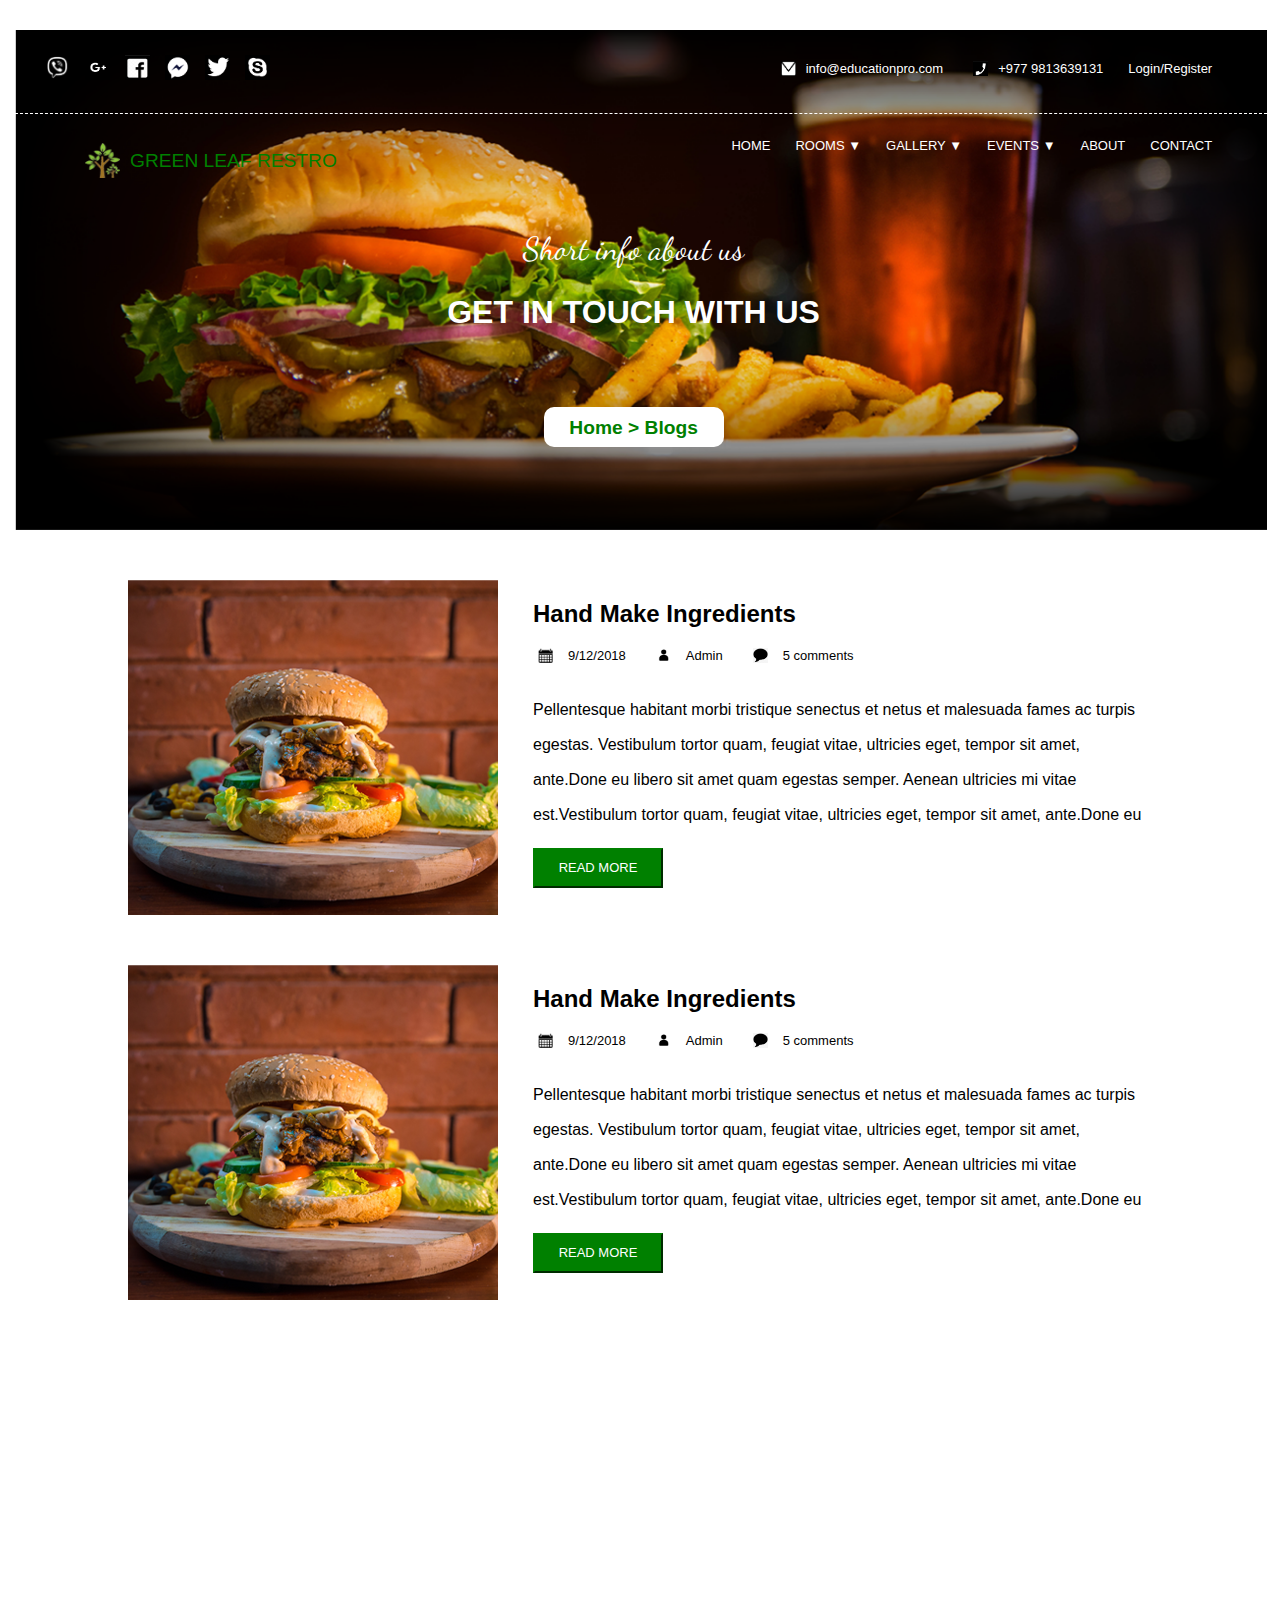
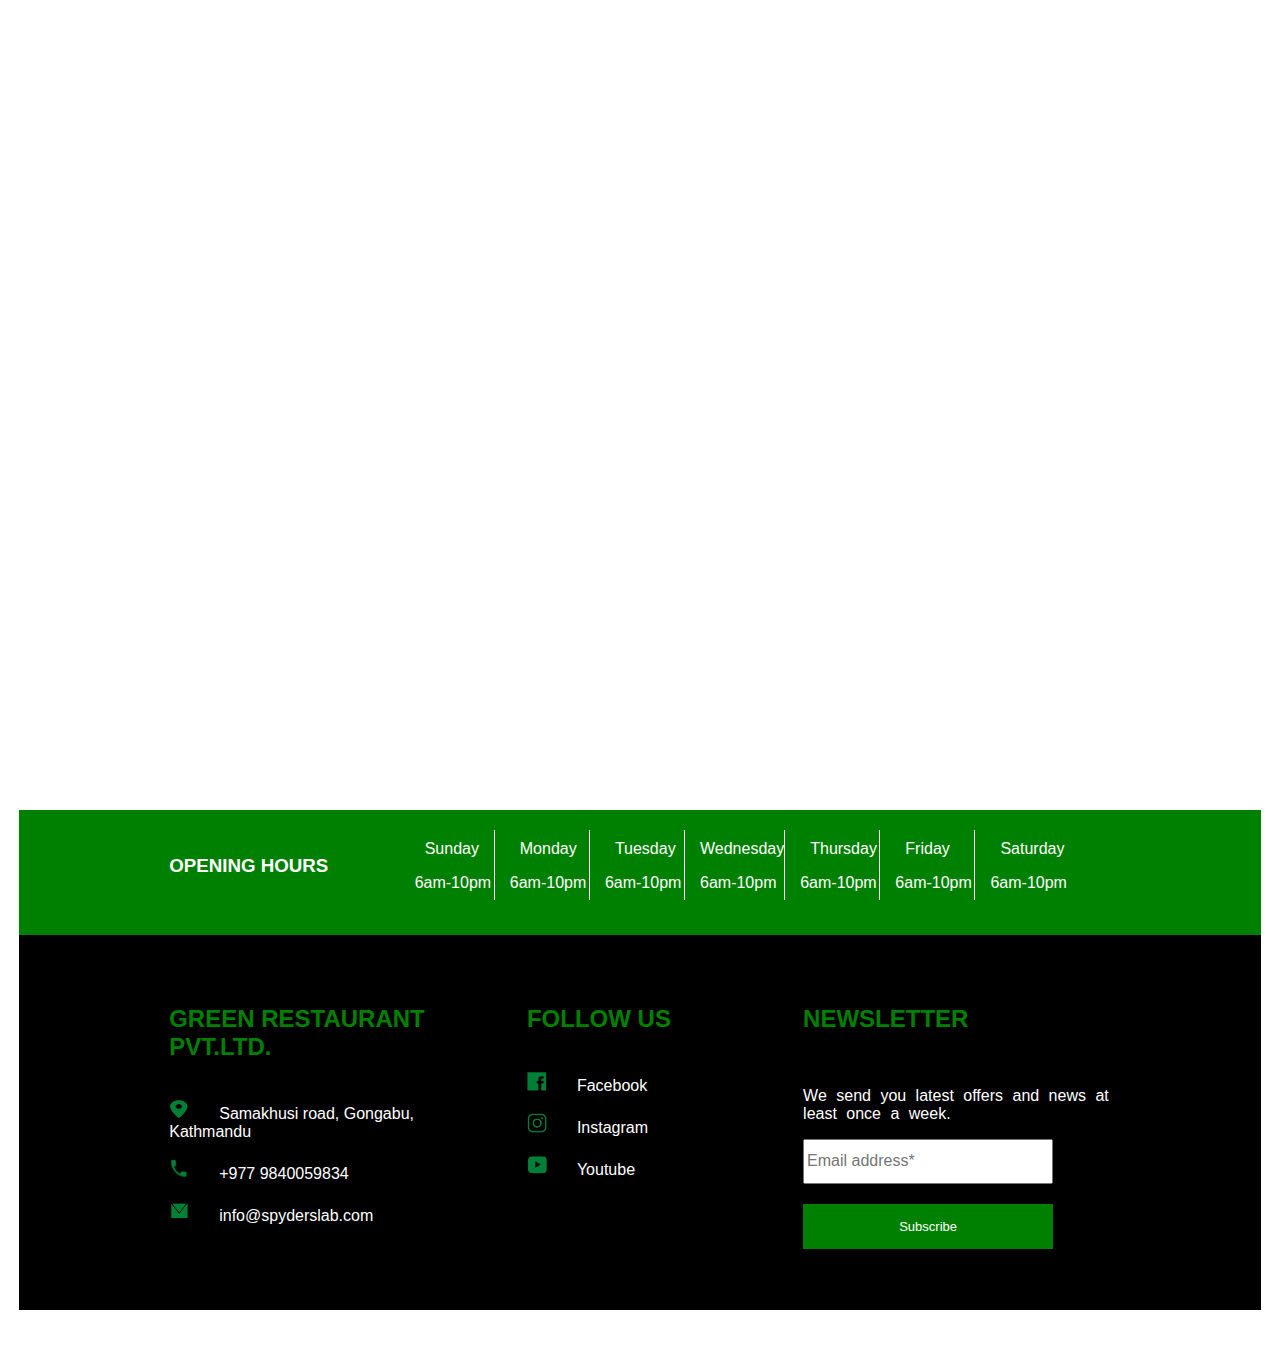
<file: index.html>
<!DOCTYPE html>
<html lang="en">
<head>
    <meta charset="UTF-8">
    <meta http-equiv="X-UA-Compatible" content="IE=edge">
    <meta name="viewport" content="width=device-width, initial-scale=1.0">
    <link rel="stylesheet" href="./styles/normalize.css">
    <link rel="stylesheet" href="./styles/style.css">
    <link rel="shortcut icon" href="./images/logo.png">
    <link rel="preconnect" href="https://fonts.googleapis.com">
<link rel="preconnect" href="https://fonts.gstatic.com" crossorigin>
<link href="https://fonts.googleapis.com/css2?family=Dancing+Script:wght@700&display=swap" rel="stylesheet">
    <title>GREEN LEAF RESTRO</title>
</head>
<body>
    <header>
        <nav>
            <ul id="leftNav">
                <li><a href="https://www.viber.com/"><img src="./images/icons/1.viber.png" alt=""></a></li>
                <li><a href="https://accounts.google.com/servicelogin"><img src="./images/icons/2.G+.png" alt="" ></a></li>
                <li><a href="https://www.facebook.com/"><img src="./images/icons/3.fb.png" alt=""></a></li>
                <li><a href="https://messenger.com/"><img src="./images/icons/4.messenger.png" alt=""></a></li>
                <li><a href="https://twitter.com/?lang=en"><img src="./images/icons/5.twitter.png" alt=""></a></li>
                <li><a href="https://www.skype.com/en/"><img src="./images/icons/6.skype.png" alt=""></a></li>
            </ul>
            <ul id="rightNav">
                <li><a href="mailto: info@educationpro.com"><img src="./images/icons/7.mail.png" alt=""></a></li>
                <li class="navtext"><a href="mailto: info@educationpro.com">info@educationpro.com</a></li>
                <li><a href=""><img src="./images/icons/8.call.png" alt=""></a></li>
                <li class="navtext"><a href="callto:+977 9813639131">+977 9813639131</a></li>
                <li class="navtext"><a href="">Login/Register</a></li>
            </ul>
        </nav>
        <hr>
        <nav id="navBar">
            <ul id="leftNavBar">
                <li><a href="#"><img id="logo" src="./images/logo.png" alt=""></a></li>
                <li class="navBarText"><a href="#">GREEN LEAF RESTRO</a></li>
            </ul>
            <ul id="rightNavBar">
                <li><a href="">HOME</a></li>
                <li><a href="">ROOMS ▼</a></li>
                <li><a href="">GALLERY ▼</a></li>
                <li><a href="">EVENTS ▼</a></li>
                <li><a href="">ABOUT</a></li>
                <li><a href="">CONTACT</a></li>

            </ul>

        </nav>
        <h2>Short info about us</h2>
        <h1>GET IN TOUCH WITH US</h1>
        <br>
        <br>
        <br>
        <div id="home">
           <a href=""> Home > Blogs </a>
        </div>

    </header>
    <section class="blog">
        <article class="blogPost">
            <img class="blogimg" src="./images/post.png" alt="">
            <div>
            <h2 class="blogHead">Hand Make Ingredients</h2>
            <div class="blogInfo">
                <img class="blogIcon" src="./images/icons/9.calendar.png" alt="">
                <p>9/12/2018</p>
                <img class="blogIcon" src="./images/icons/10.admin.png" alt="">
                <p>Admin</p>
                <img class="blogIcon" src="./images/icons/11.comments.png" alt="">
                <p>5 comments</p>
            </div>
            <p class="blogContent">Pellentesque habitant morbi tristique senectus et netus et malesuada fames ac turpis egestas. Vestibulum tortor quam, feugiat vitae, ultricies eget, tempor sit amet, ante.Done eu libero sit amet quam egestas semper. Aenean ultricies mi vitae est.Vestibulum tortor quam, feugiat vitae, ultricies eget, tempor sit amet, ante.Done eu libero sit amet quam egestas semper. Aenean ultricies mi vitae est.Aenean ultricies mi vitae est.Vestibulum tortor quam, feugiat vitae, ultricies eget, tempor sit amet, ante.Done eu libero sit amet quam egestas semper. Aenean ultricies mi vitae est.</p>
            <button>READ MORE</button>
        </div>
        </article>
        <article class="blogPost">
            <img class="blogimg" src="./images/post.png" alt="">
            <div>
            <h2 class="blogHead">Hand Make Ingredients</h2>
            <div class="blogInfo">
                <img class="blogIcon" src="./images/icons/9.calendar.png" alt="">
                <p>9/12/2018</p>
                <img class="blogIcon" src="./images/icons/10.admin.png" alt="">
                <p>Admin</p>
                <img class="blogIcon" src="./images/icons/11.comments.png" alt="">
                <p>5 comments</p>
            </div>
            <p class="blogContent">Pellentesque habitant morbi tristique senectus et netus et malesuada fames ac turpis egestas. Vestibulum tortor quam, feugiat vitae, ultricies eget, tempor sit amet, ante.Done eu libero sit amet quam egestas semper. Aenean ultricies mi vitae est.Vestibulum tortor quam, feugiat vitae, ultricies eget, tempor sit amet, ante.Done eu libero sit amet quam egestas semper. Aenean ultricies mi vitae est.Aenean ultricies mi vitae est.Vestibulum tortor quam, feugiat vitae, ultricies eget, tempor sit amet, ante.Done eu libero sit amet quam egestas semper. Aenean ultricies mi vitae est.</p>
            <button>READ MORE</button>
        </div>
        </article>
    </section>
    <footer>
        <div id="topFooter">
            <h3>OPENING HOURS</h3>
            <div id="mob">
                <p class="leftMarg">All days</p><p>6am-10pm</p>
            </div>
            <div>
            <p class="leftMarg">Sunday</p><p>6am-10pm</p>
        </div>
        <div>
            <p class="leftMarg">Monday</p><p>6am-10pm</p>
        </div>
        <div>
            <p class="leftMarg">Tuesday</p><p>6am-10pm</p>
        </div>
        <div>
            <p class="leftMar">Wednesday</p><p>6am-10pm</p>
        </div>
        <div>
            <p class="leftMarg">Thursday</p><p>6am-10pm</p>
        </div>
        <div>
            <p class="leftMarg">Friday</p><p>6am-10pm</p>
        </div>
        <div id="noBorder">
            <p class="leftMarg">Saturday</p><p>6am-10pm</p>
        </div>
        </div>
        <div id="botFooter">
            <div id="bot1">
                <h2>GREEN RESTAURANT PVT.LTD.</h2><br>
                <div><img src="./images/icons/12.location.png" alt=""><a href="">Samakhusi road, Gongabu, Kathmandu</a></div><br>
                <div><img src="./images/icons/13.call.png" alt=""><a href="callto:+977 9813639131">+977 9840059834 </a></div><br>
                <div><img src="./images/icons/14.mail.png" alt=""><a href="mailto: info@educationpro.com">info@spyderslab.com</a></div>

            </div>
            <div id="bot2">
                <h2>FOLLOW US</h2><br>
                <div><img src="./images/icons/15.fb.png" alt=""><a href="">Facebook</a></div><br>
                <div><img src="./images/icons/16.insta.png" alt=""><a href="">Instagram</a></div><br>
                <div><img src="./images/icons/17.yt.png" alt=""><a href="">Youtube</a></div><br>

            </div>
            <div id="bot3">
                <h2>NEWSLETTER</h2><br>
                <p>We send you latest offers and news at least once a week.</p>
                <input type="text" placeholder="Email address*"><br>
                <button>Subscribe</button>

            </div>
        </div>

    </footer>
</body>
</html>
</file>
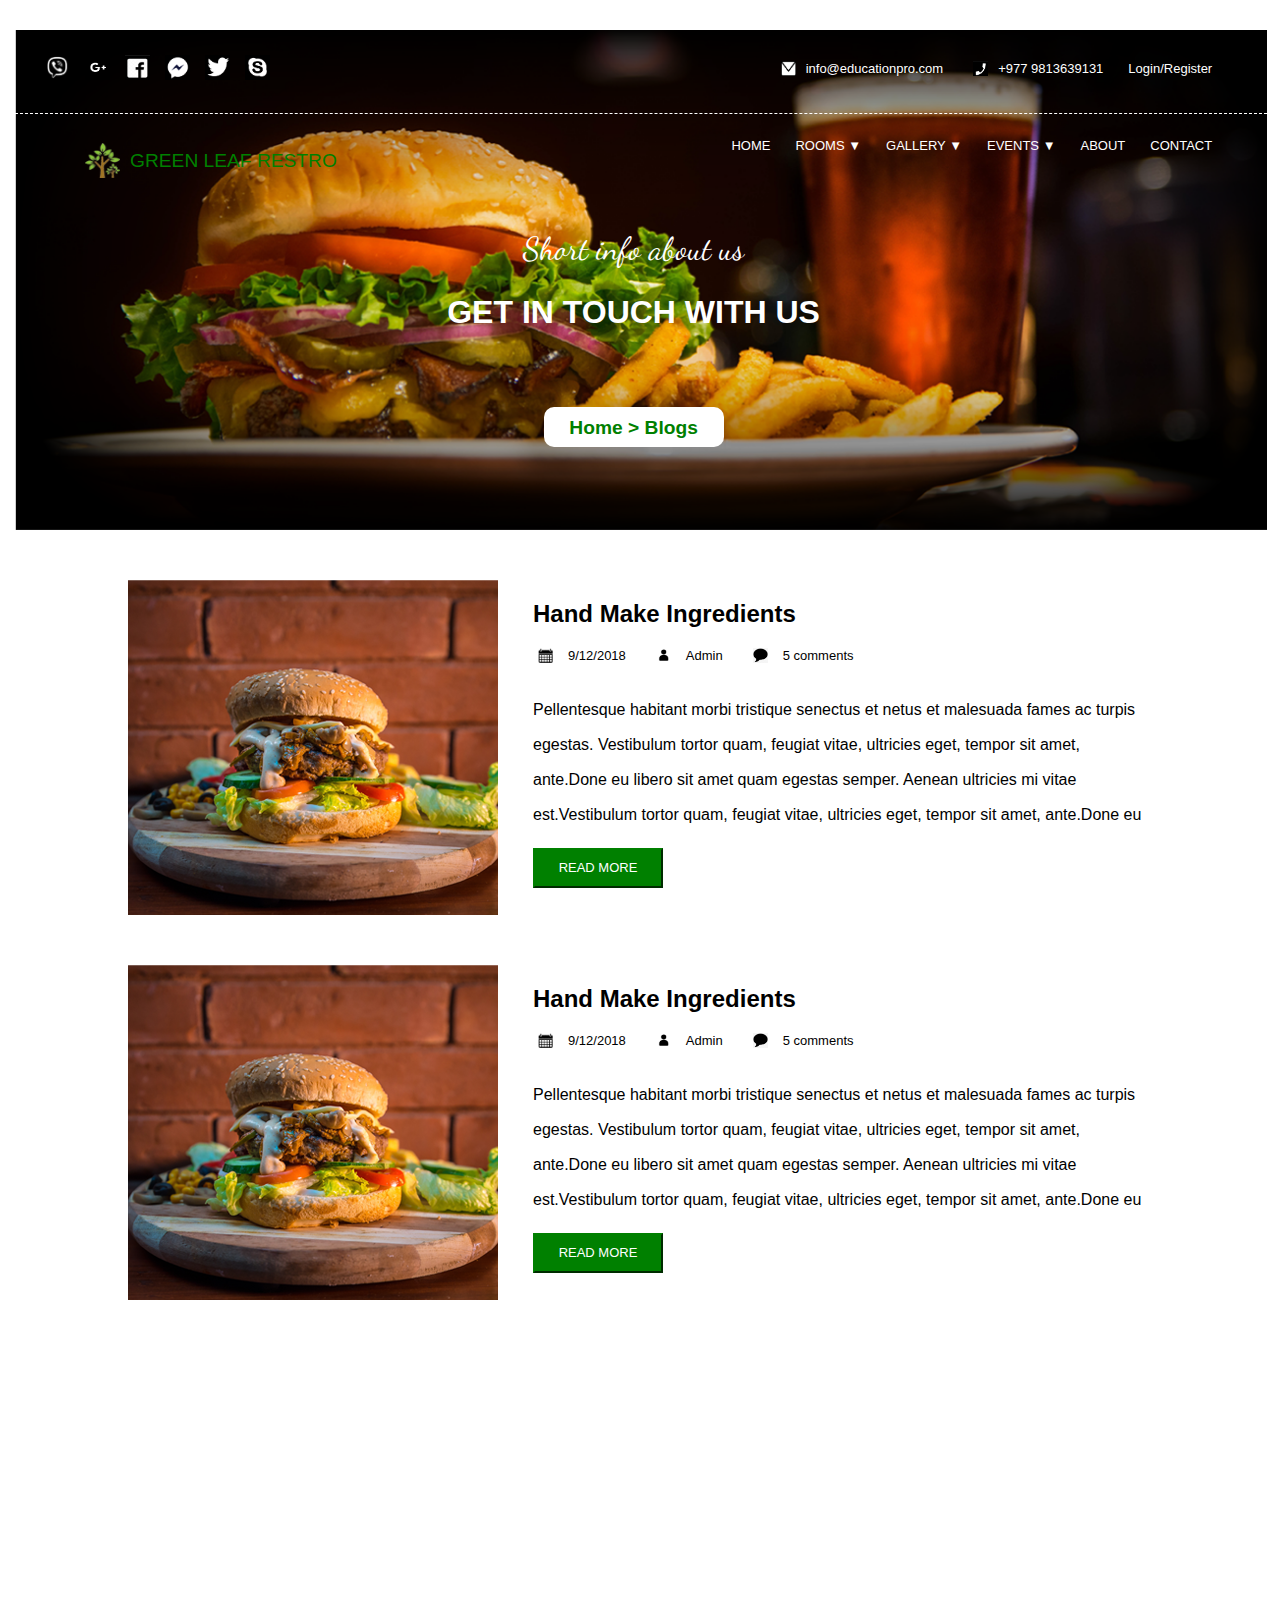
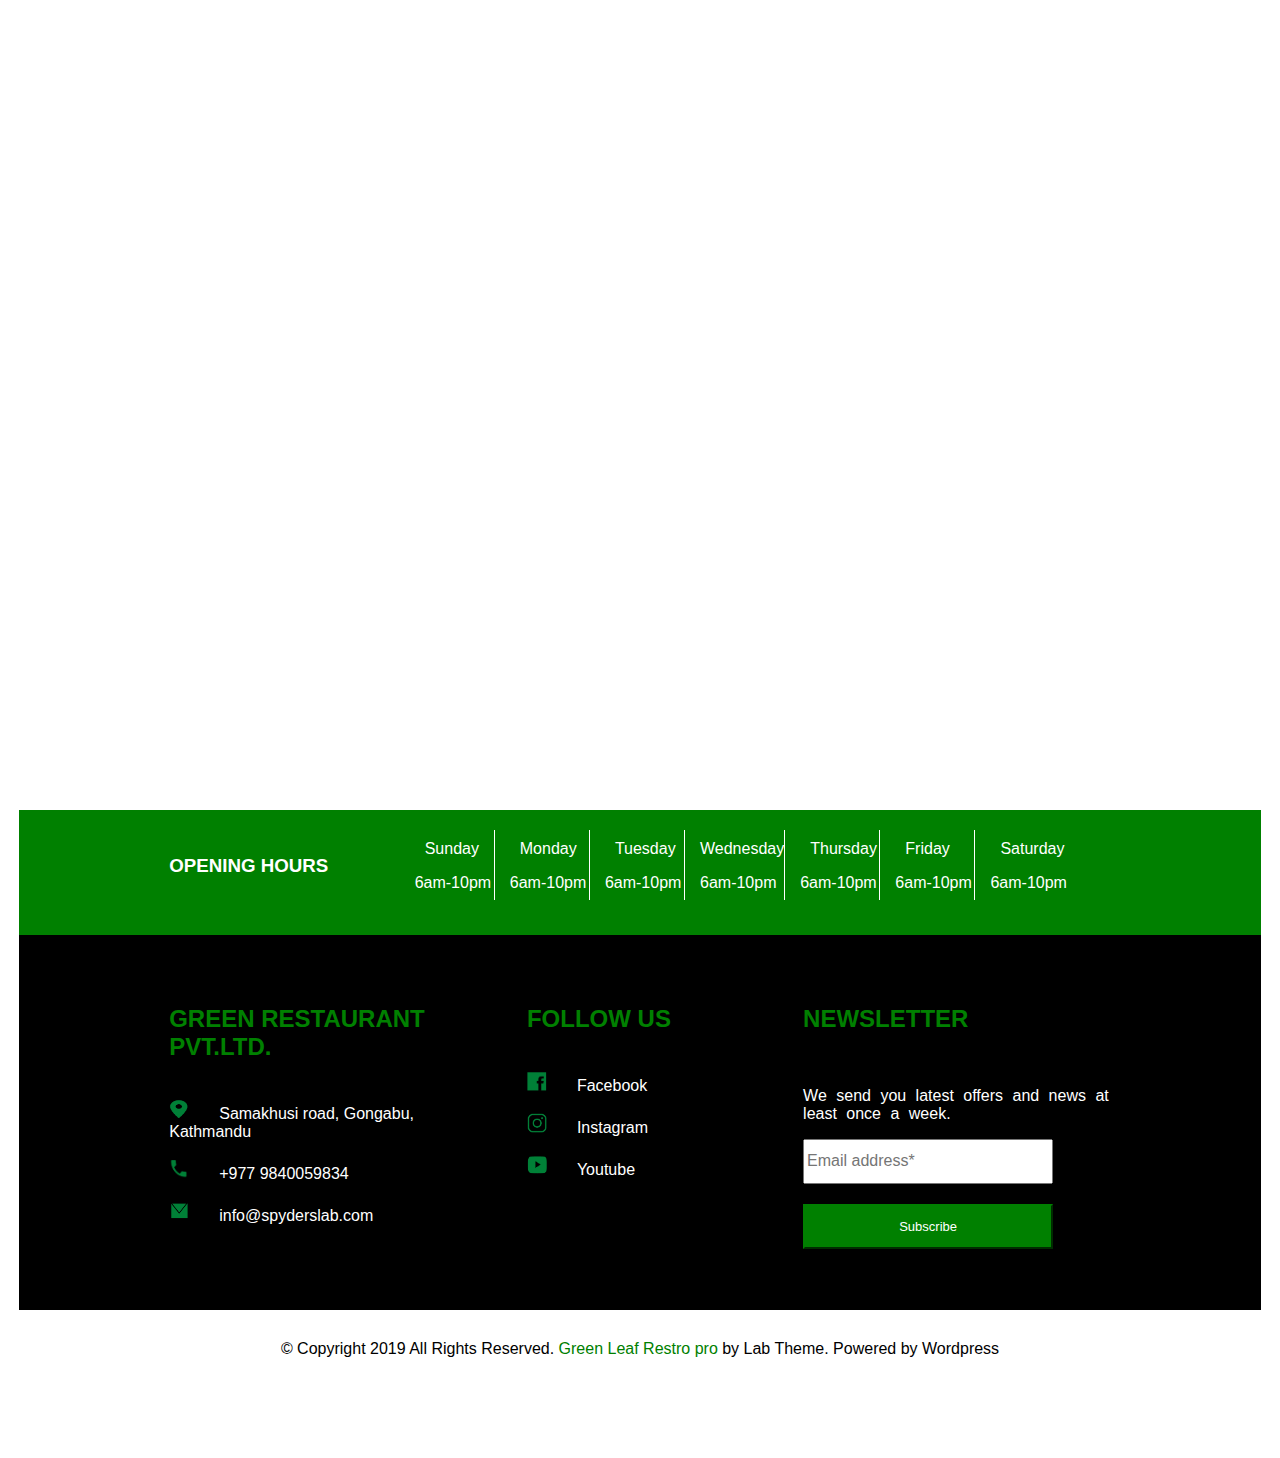
<file: 1st project/index.html>
<!DOCTYPE html>
<html lang="en">
<head>
    <meta charset="UTF-8">
    <meta http-equiv="X-UA-Compatible" content="IE=edge">
    <meta name="viewport" content="width=device-width, initial-scale=1.0">
    <link rel="stylesheet" href="/1st project/styles/normalize.css">
    <link rel="stylesheet" href="/1st project/styles/style.css">
    <link rel="shortcut icon" href="/1st project/images/logo.png">
    <link rel="preconnect" href="https://fonts.googleapis.com">
<link rel="preconnect" href="https://fonts.gstatic.com" crossorigin>
<link href="https://fonts.googleapis.com/css2?family=Dancing+Script:wght@700&display=swap" rel="stylesheet">
    <title>GREEN LEAF RESTRO</title>
</head>
<body>
    <header>
        <nav>
            <ul id="leftNav">
                <li><a href="https://www.viber.com/"><img src="/1st project/images/icons/1.viber.png" alt=""></a></li>
                <li><a href="https://accounts.google.com/servicelogin"><img src="/1st project/images/icons/2.G+.png" alt="" ></a></li>
                <li><a href="https://www.facebook.com/"><img src="/1st project/images/icons/3.fb.png" alt=""></a></li>
                <li><a href="https://messenger.com/"><img src="/1st project/images/icons/4.messenger.png" alt=""></a></li>
                <li><a href="https://twitter.com/?lang=en"><img src="/1st project/images/icons/5.twitter.png" alt=""></a></li>
                <li><a href="https://www.skype.com/en/"><img src="/1st project/images/icons/6.skype.png" alt=""></a></li>
            </ul>
            <ul id="rightNav">
                <li><a href="mailto: info@educationpro.com"><img src="/1st project/images/icons/7.mail.png" alt=""></a></li>
                <li class="navtext"><a href="mailto: info@educationpro.com">info@educationpro.com</a></li>
                <li><a href=""><img src="/1st project/images/icons/8.call.png" alt=""></a></li>
                <li class="navtext"><a href="callto:+977 9813639131">+977 9813639131</a></li>
                <li class="navtext"><a href="">Login/Register</a></li>
            </ul>
        </nav>
        <hr>
        <nav id="navBar">
            <ul id="leftNavBar">
                <li><a href="#"><img id="logo" src="/1st project/images/logo.png" alt=""></a></li>
                <li class="navBarText"><a href="#">GREEN LEAF RESTRO</a></li>
            </ul>
            <ul id="rightNavBar">
                <li><a href="">HOME</a></li>
                <li><a href="">ROOMS ▼</a></li>
                <li><a href="">GALLERY ▼</a></li>
                <li><a href="">EVENTS ▼</a></li>
                <li><a href="">ABOUT</a></li>
                <li><a href="">CONTACT</a></li>

            </ul>

        </nav>
        <h2>Short info about us</h2>
        <h1>GET IN TOUCH WITH US</h1>
        <br>
        <br>
        <br>
        <div id="home">
           <a href=""> Home > Blogs </a>
        </div>

    </header>
    <section class="blog">
        <article class="blogPost">
            <img class="blogimg" src="/1st project/images/post.png" alt="">
            <div>
            <h2 class="blogHead">Hand Make Ingredients</h2>
            <div class="blogInfo">
                <img class="blogIcon" src="/1st project/images/icons/9.calendar.png" alt="">
                <p>9/12/2018</p>
                <img class="blogIcon" src="/1st project/images/icons/10.admin.png" alt="">
                <p>Admin</p>
                <img class="blogIcon" src="/1st project/images/icons/11.comments.png" alt="">
                <p>5 comments</p>
            </div>
            <p class="blogContent">Pellentesque habitant morbi tristique senectus et netus et malesuada fames ac turpis egestas. Vestibulum tortor quam, feugiat vitae, ultricies eget, tempor sit amet, ante.Done eu libero sit amet quam egestas semper. Aenean ultricies mi vitae est.Vestibulum tortor quam, feugiat vitae, ultricies eget, tempor sit amet, ante.Done eu libero sit amet quam egestas semper. Aenean ultricies mi vitae est.Aenean ultricies mi vitae est.Vestibulum tortor quam, feugiat vitae, ultricies eget, tempor sit amet, ante.Done eu libero sit amet quam egestas semper. Aenean ultricies mi vitae est.</p>
            <button>READ MORE</button>
        </div>
        </article>
        <article class="blogPost">
            <img class="blogimg" src="/1st project/images/post.png" alt="">
            <div>
            <h2 class="blogHead">Hand Make Ingredients</h2>
            <div class="blogInfo">
                <img class="blogIcon" src="/1st project/images/icons/9.calendar.png" alt="">
                <p>9/12/2018</p>
                <img class="blogIcon" src="/1st project/images/icons/10.admin.png" alt="">
                <p>Admin</p>
                <img class="blogIcon" src="/1st project/images/icons/11.comments.png" alt="">
                <p>5 comments</p>
            </div>
            <p class="blogContent">Pellentesque habitant morbi tristique senectus et netus et malesuada fames ac turpis egestas. Vestibulum tortor quam, feugiat vitae, ultricies eget, tempor sit amet, ante.Done eu libero sit amet quam egestas semper. Aenean ultricies mi vitae est.Vestibulum tortor quam, feugiat vitae, ultricies eget, tempor sit amet, ante.Done eu libero sit amet quam egestas semper. Aenean ultricies mi vitae est.Aenean ultricies mi vitae est.Vestibulum tortor quam, feugiat vitae, ultricies eget, tempor sit amet, ante.Done eu libero sit amet quam egestas semper. Aenean ultricies mi vitae est.</p>
            <button>READ MORE</button>
        </div>
        </article>
    </section>
    <footer>
        <div id="topFooter">
            <h3>OPENING HOURS</h3>
            <div>
            <p class="leftMarg">Sunday</p><p>6am-10pm</p>
        </div>
        <div>
            <p class="leftMarg">Monday</p><p>6am-10pm</p>
        </div>
        <div>
            <p class="leftMarg">Tuesday</p><p>6am-10pm</p>
        </div>
        <div>
            <p class="leftMar">Wednesday</p><p>6am-10pm</p>
        </div>
        <div>
            <p class="leftMarg">Thursday</p><p>6am-10pm</p>
        </div>
        <div>
            <p class="leftMarg">Friday</p><p>6am-10pm</p>
        </div>
        <div id="noBorder">
            <p class="leftMarg">Saturday</p><p>6am-10pm</p>
        </div>
        </div>
        <div id="botFooter">
            <div id="bot1">
                <h2>GREEN RESTAURANT PVT.LTD.</h2><br>
                <div><img src="/1st project/images/icons/12.location.png" alt=""><a href="">Samakhusi road, Gongabu, Kathmandu</a></div><br>
                <div><img src="/1st project/images/icons/13.call.png" alt=""><a href="callto:+977 9813639131">+977 9840059834 </a></div><br>
                <div><img src="/1st project/images/icons/14.mail.png" alt=""><a href="mailto: info@educationpro.com">info@spyderslab.com</a></div>

            </div>
            <div id="bot2">
                <h2>FOLLOW US</h2><br>
                <div><img src="/1st project/images/icons/15.fb.png" alt=""><a href="">Facebook</a></div><br>
                <div><img src="/1st project/images/icons/16.insta.png" alt=""><a href="">Instagram</a></div><br>
                <div><img src="/1st project/images/icons/17.yt.png" alt=""><a href="">Youtube</a></div><br>

            </div>
            <div id="bot3">
                <h2>NEWSLETTER</h2><br>
                <p>We send you latest offers and news at least once a week.</p>
                <input type="text" placeholder="Email address*"><br>
                <button>Subscribe</button>

            </div>
        </div>
        <p id="cp">© Copyright 2019 All Rights Reserved. <a href=""> Green Leaf Restro pro </a>by Lab Theme. Powered by Wordpress</p>

    </footer>
</body>
</html>
</file>
<file: styles/style.css>
header{
    margin-top: 30px;
    width: 99%;
    margin-right: 35px;
    height: 500px;
    background-image:url(../images/headerBG.png);
    background-size: cover;
}
header nav ul{
    display:inline-flex;
}
header nav ul li{
    display: inline-block;
}
header nav ul li a{
    padding-right: 5px;
    text-decoration: none;
    color: white;
}
header nav ul li a img{
    padding: 5px;
    width: 35px;
    height: 35px;
}
header nav ul#leftNav{
    padding-left: 40px;
    margin-top: 20px;
}
header nav ul#rightNav{
    float: right;
    padding-right: 30px;
}
header nav ul#rightNav li.navtext{
    font-size: small;
    margin-top: 15px;
    padding-right: 20px;
}
header nav ul#rightNav li.navtext a:hover{
    color: green;
}
header nav ul#rightNav li a img{
    width: 25px;
    height: 25px;
    margin-top: 10px;
}
hr{
    border: none;
    border-top: 1px dashed #fff;
}
header nav#navBar{
    margin-left:40px;
    padding-right: 10px;
}
header nav ul li a img#logo{
    width: 45px;
    height: 45px;
}
header nav ul li.navBarText{
    font-size: larger;
    margin-top: 12px;
}
header nav ul li.navBarText a{
color: green;
}
header nav ul#rightNavBar{
    float: right;
    padding-right: 40px;
}
header nav ul#rightNavBar li{
    padding-left:20px ;
    font-size: small;
}
header nav ul#rightNavBar li a:hover{
    color: green;
}
header h2{
    text-align: center;
    color: white;
    font-family: 'Dancing Script', cursive;
    font-size: xx-large;
    font-weight: 400;

}
header h1{
    text-align: center;
    color: white;
    font-weight: 900;
}
div#home{
    text-align: center;
    margin-left: auto;
    margin-right: auto;
    width: 180px;
    height: 40px;
    padding-top:10px;
    border-radius: 10px;
    background-color: white;
    
    
}
div#home a{
    
    text-decoration: none;
    color: green;
    font-size:larger;
    font-weight: 600;
}
section.blog{
    margin-right: auto;
    margin-left: auto;
    width: 80%;
    height: 200vh;
}
section article{
    margin-top: 50px;
    display: grid;
    grid-template-columns:1fr 5fr;
    margin-bottom: 40px;
}
section article:hover{
    border: 3px solid green;
}
section article div{
    margin-left: 35px;
    
}
section article div div{
    display: inline-flex;
    margin-left: 0;
}
section article div div img.blogIcon{
    width: 15px;
    height: 15px;
    margin-right: 15px;
    margin-left: 5px;
    }
section article div div p{
    margin-top:0px ;
    font-size: small;
    margin-right: 25px;
}
section article div p.blogContent{
    line-height:35px;
    text-overflow: ellipsis;
    word-wrap: break-word;
    overflow: hidden;
    max-height: 140px;
    
}
section article div button{
    text-decoration: none;
    background-color: green;
    border-color: green;
    color: white;
    width: 130px;
    height: 40px;
    font-size:small;
    font-weight: 400;
}
section article div button:active{
    max-height: 210px;
}
section article div button:hover{
    background-color: white;
    color: green;
}
footer{
    margin-top: 30px;
    width: 97%;
    margin-right: auto;
    margin-left: auto;
    margin-bottom: 50px;
}
footer div#topFooter{
    display: grid;
    padding-top: 10px;
    grid-template-columns: 4fr 1fr 1fr 1fr 1fr 1fr 1fr 1fr 2fr;
    height: 125px;
    background-color: green;
    color: white;
}
footer div#topFooter h3{
    margin-left: 150px;
    margin-top: 35px;
}
footer div#topFooter div{
    margin-top: 10px;
    margin-left: 15px;
    height: 70px;
    border-right: 1px solid ;
}
footer div#topFooter div#noBorder{
    border-right: none;
}
footer div#topFooter div p{
    margin-top: 10px;
}
footer div#topFooter div#mob{
    display: none;
}
footer div#topFooter div p.leftMarg{
margin-left: 10px;
}
footer div#botFooter{
    display: grid;
    grid-template-columns: 5fr 4fr 5fr;
    height: 375px;
    background-color: black;
    padding: 50px;
}
footer div#botFooter div h2{
    color: green;
    
}
footer div#botFooter div#bot1{
    margin-left: 100px;
}
footer div#botFooter div#bot2{
    margin-left: 50px;
}
footer div#botFooter div img{
    width: 20px;
    height:20px;
    margin-right: 30px;
}
footer div#botFooter div a{
    text-decoration: none;
    color: white;
}
footer div#botFooter div a:hover{
    color: green;
}
footer p#cp{
    margin-top: 30px;
    text-align: center;
}
footer p#cp a{
    text-decoration: none;
    color: green;
}
footer div#botFooter div p{
    color: white;
    margin-right: 100px;
    word-spacing: 5px;
}
footer div#botFooter div input{
    width: 250px;
    height: 45px;
}
footer div#botFooter div button{
    margin-top: 20px;
    text-decoration: none;
    background-color: green;
    border: 2px solid;
    border-color: green;
    color: white;
    width: 250px;
    height: 45px;
    font-size:small;
    font-weight: 400;
}
footer div#botFooter div button:hover{
    background-color: white;
    font-size: 15px;
    color: green;
}
@media only screen and (max-width:600px) {
    body{
        min-width:100%;
    }
    header{
        margin: 0px;
        margin-left: -12px;
        min-width: 100%;
        height: 600px;
    }
    header nav ul li a{
        margin-left: 10px;
        padding-right: 0px;
    }
    header nav ul li a img{
        padding: 0px;
        margin-right: 15px;
        width: 35px;
        height: 35px;
    }
    header nav ul#leftNav{
        padding-left: 25px;
        margin-top: 20px;
    }
    header nav ul#rightNav{
        display: none;
    }
    header nav#navBar{
        margin-left:20px;
        padding-right: 20px;
    }
    header nav ul li.navBarText{
        font-size: larger;
        margin-top: 15px;
        padding-right: 0px;
    }
    header h2{
        font-weight: 200;
    }
    header nav ul#rightNavBar{
        display: block;
        float: left;
        margin-left: -40px;
        padding-right: 10px;
    }
    header nav ul#rightNavBar li{
        display: block;
        line-height: 40px;
        padding-left:0px ;
        font-size: medium;
    }
    header h1{
        text-align:center;
        font-weight: 400;
    }
    div#home{
        margin-left: 160px;
    }
    section.blog{
        width: 100%;
        margin-left: auto;
        margin-right: auto;
        height: 200vh;
    }
    section article{
        margin-top: 20px;
        grid-template-columns:1fr;
        margin-bottom: 20px;
        width: 375px;
        margin-left: auto;
        margin-right: auto;
    }
    section article div{
        margin-left: 15px
    }
    section article div div p{
        margin-top:0px ;
        font-size: small;
        margin-right: 0px;
    }
    section article div p.blogContent{
        line-height:35px;
        text-overflow: ellipsis;
        word-wrap: break-word;
        overflow: hidden;
        max-height: 175px;
        max-width: 340px;
    }
    section article div button{
        margin-left: 25%;
    }
    footer{
        margin-top: 20px;
        width: 99%;
        margin-right: auto;
        margin-left: auto;
        margin-bottom: 50px;
    }
    footer div#topFooter{
        padding-top: 0px;
        grid-template-columns: 1fr;
        height: 150px;
    }
    footer div#topFooter h3{
        margin-left: 30%;
        margin-top: 20px;
        margin-bottom: 0px;
    }
    footer div#topFooter div{
    display:none;
    }
    footer div#topFooter div#mob{
        display: block;
        margin-left: 40%;
    }
    footer div#botFooter{
        grid-template-columns:1fr;
        height: 900px;
        padding: 50px;
    }
    footer div#botFooter div#bot1{
        margin-left: 10px;
    }
    footer div#botFooter div#bot2{
        margin-left: 10px;
    }
    footer div#botFooter div a{
        text-decoration: none;
        color: white;
    }
    footer div#botFooter div p{
        color: white;
        margin-right: 0px;
        word-spacing: 5px;
    }
    footer div#botFooter div input{
        width: 250px;
        height: 45px;
        margin-left: 2%;
    }
    footer div#botFooter div button{
        font-size:medium;
        margin-left: 2%;
    }
}
</file>
<file: 1st project/styles/style.css>
header{
    margin-top: 30px;
    width: 99%;
    margin-right: 35px;
    height: 500px;
    background-image:url(/1st\ project/images/headerBG.png);
    background-size: cover;
}
header nav ul{
    display:inline-flex;
}
header nav ul li{
    display: inline-block;
}
header nav ul li a{
    padding-right: 5px;
    text-decoration: none;
    color: white;
}
header nav ul li a img{
    padding: 5px;
    width: 35px;
    height: 35px;
}
header nav ul#leftNav{
    padding-left: 40px;
    margin-top: 20px;
}
header nav ul#rightNav{
    float: right;
    padding-right: 30px;
}
header nav ul#rightNav li.navtext{
    font-size: small;
    margin-top: 15px;
    padding-right: 20px;
}
header nav ul#rightNav li a img{
    width: 25px;
    height: 25px;
    margin-top: 10px;
}
hr{
    border: none;
    border-top: 1px dashed #fff;
}
header nav#navBar{
    margin-left:40px;
    padding-right: 10px;
}
header nav ul li a img#logo{
    width: 45px;
    height: 45px;
}
header nav ul li.navBarText{
    font-size: larger;
    margin-top: 12px;
}
header nav ul li.navBarText a{
color: green;
}
header nav ul#rightNavBar{
    float: right;
    padding-right: 40px;
}
header nav ul#rightNavBar li{
    padding-left:20px ;
    font-size: small;
}
header h2{
    text-align: center;
    color: white;
    font-family: 'Dancing Script', cursive;
    font-size: xx-large;
    font-weight: 400;

}
header h1{
    text-align: center;
    color: white;
    font-weight: 900;
}
div#home{
    text-align: center;
    margin-left: auto;
    margin-right: auto;
    width: 180px;
    height: 40px;
    padding-top:10px;
    border-radius: 10px;
    background-color: white;
    
    
}
div#home a{
    
    text-decoration: none;
    color: green;
    font-size:larger;
    font-weight: 600;
}
section.blog{
    margin-right: auto;
    margin-left: auto;
    width: 80%;
    height: 200vh;
}
section article{
    margin-top: 50px;
    display: grid;
    grid-template-columns:1fr 5fr;
    margin-bottom: 40px;
}
section article div{
    margin-left: 35px;
    
}
section article div div{
    display: inline-flex;
    margin-left: 0;
}
section article div div img.blogIcon{
    width: 15px;
    height: 15px;
    margin-right: 15px;
    margin-left: 5px;
    }
section article div div p{
    margin-top:0px ;
    font-size: small;
    margin-right: 25px;
}
section article div p.blogContent{
    line-height:35px;
    text-overflow: ellipsis;
    word-wrap: break-word;
    overflow: hidden;
    max-height: 140px;
    
}
section article div button{
    text-decoration: none;
    background-color: green;
    border-color: green;
    color: white;
    width: 130px;
    height: 40px;
    font-size:small;
    font-weight: 400;
}
section article div button:active{
    max-height: 210px;
}
section article div button:hover{
    background-color: white;
    color: green;
}
footer{
    margin-top: 30px;
    width: 97%;
    margin-right: auto;
    margin-left: auto;
    margin-bottom: 100px;
}
footer div#topFooter{
    display: grid;
    padding-top: 10px;
    grid-template-columns: 4fr 1fr 1fr 1fr 1fr 1fr 1fr 1fr 2fr;
    height: 125px;
    background-color: green;
    color: white;
}
footer div#topFooter h3{
    margin-left: 150px;
    margin-top: 35px;
}
footer div#topFooter div{
    margin-top: 10px;
    margin-left: 15px;
    height: 70px;
    border-right: 1px solid ;
}
footer div#topFooter div#noBorder{
    border-right: none;
}
footer div#topFooter div p{
    margin-top: 10px;
}
footer div#topFooter div p.leftMarg{
margin-left: 10px;
}
footer div#botFooter{
    display: grid;
    grid-template-columns: 5fr 4fr 5fr;
    height: 375px;
    background-color: black;
    padding: 50px;
}
footer div#botFooter div h2{
    color: green;
    
}
footer div#botFooter div#bot1{
    margin-left: 100px;
}
footer div#botFooter div#bot2{
    margin-left: 50px;
}
footer div#botFooter div img{
    width: 20px;
    height:20px;
    margin-right: 30px;
}
footer div#botFooter div a{
    text-decoration: none;
    color: white;
}
footer p#cp{
    margin-top: 30px;
    text-align: center;
}
footer p#cp a{
    text-decoration: none;
    color: green;
}
footer div#botFooter div p{
    color: white;
    margin-right: 100px;
    word-spacing: 5px;
}
footer div#botFooter div input{
    width: 250px;
    height: 45px;
}
footer div#botFooter div button{
    margin-top: 20px;
    text-decoration: none;
    background-color: green;
    border-color: green;
    color: white;
    width: 250px;
    height: 45px;
    font-size:small;
    font-weight: 400;
}
</file>
